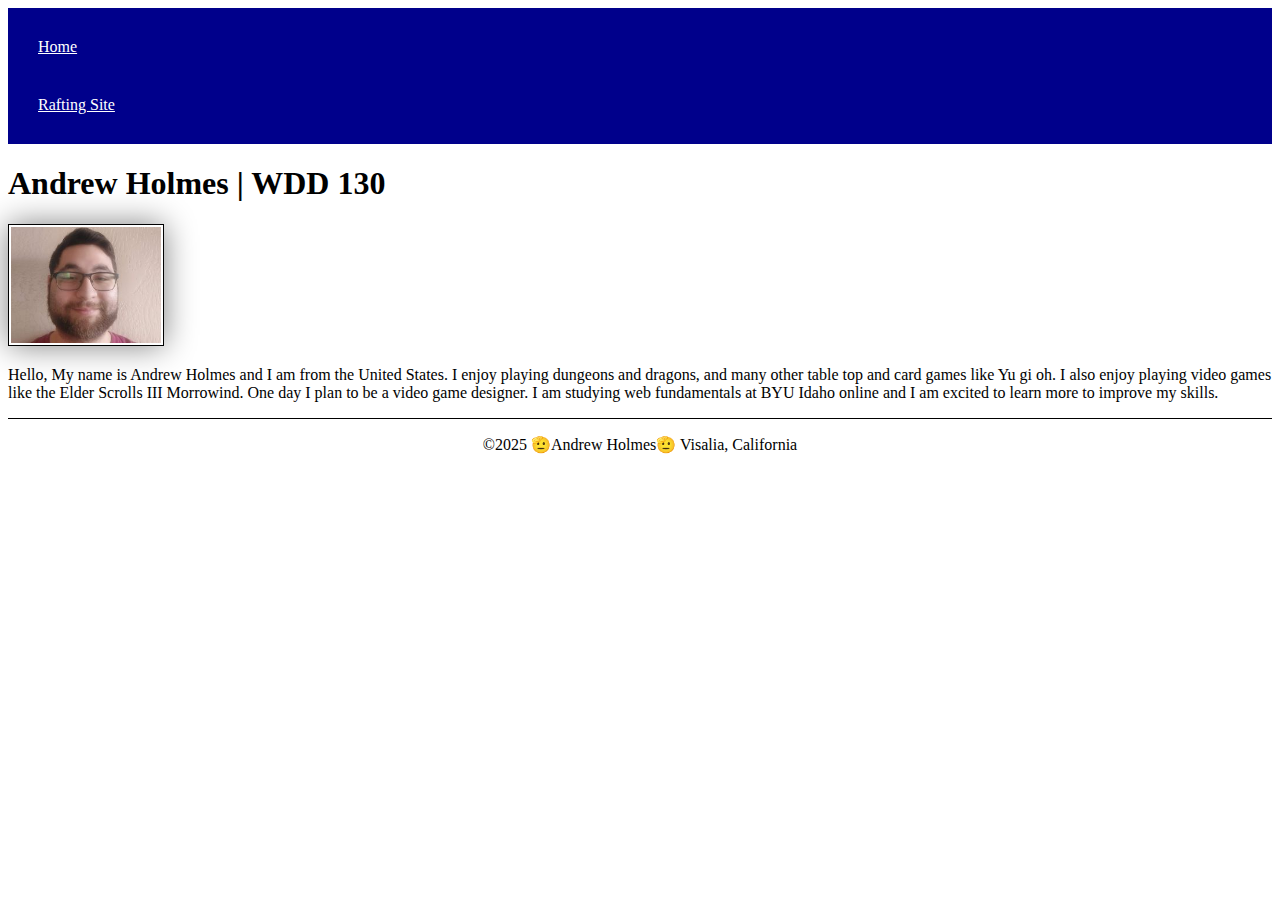
<file: index.html>
<!DOCTYPE html>
<html lang="en-US">

<head>
    <meta charset="UTF-8">
    <meta name="viewport" content="width=device-width,initial-scale=1.0">
    <title> Andrew Holmes | WDD 130</title>
    <link rel="stylesheet" href="styles/styles.css">
</head>

<body>
    <header>
        <nav>
            <a href="#">Home</a>
            <a href="wwr/">Rafting Site</a>
        </nav>
    </header>
    <main>
        <h1>Andrew Holmes | WDD 130</h1>
        <img src="images/profile.jpg" alt="profile image of Andrew Holmes" width="200">
        <p>Hello, My name is Andrew Holmes and I am from the United States. I enjoy playing dungeons and dragons, and
            many other table top and card games like Yu gi oh.
            I also enjoy playing video games like the Elder Scrolls III Morrowind. One day I plan to be a video game
            designer.
            I am studying web fundamentals at BYU Idaho online and I am excited to learn more to improve my skills.</p>
    </main>
    <footer>
        <p>©2025 🫡Andrew Holmes🫡 Visalia, California</p>
    </footer>
</body>

</html>
</file>
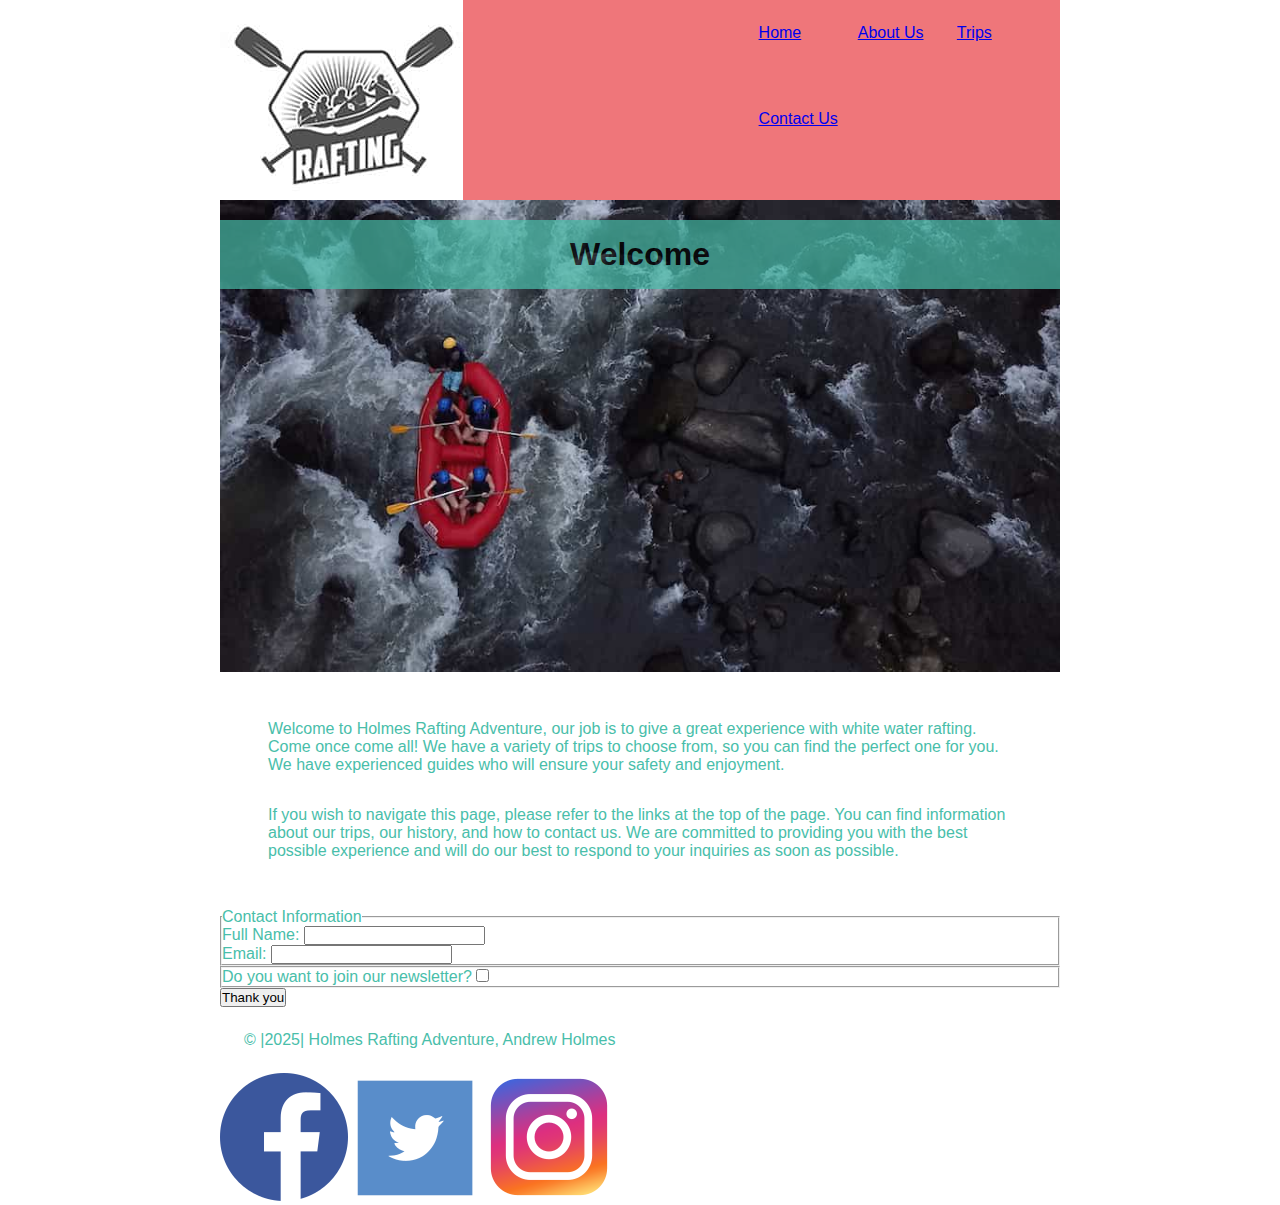
<file: wwr/index.html>
<!DOCTYPE html>
<html lang="en">

<head>
    <meta charset="UTF-8">
    <meta name="viewport" content="width=device-width, initial-scale=1.0">
    <title>White Water Rafting Contact Info</title>
    <meta name="index home page" content="Andrew Holmes White Water Rafting Page">
    <meta name="author" content="Andrew Holmes">
    <link rel="preconnect" href="https://fonts.google.com" crossorigin>
    <link href="https://fonts.google.com/specimen/Oswald" rel="stylesheet">
    <link href="https://fonts.google.com/specimen/Nunito+Sans" rel="stylesheet">
    <link rel="stylesheet" href="styles/rafting.css">
</head>

<body>
    <header class="flex-container">
        <img src="images/water-rafting-picture.jpg" alt="Water Rafting logo">
        <nav class="grid-container">

            <!-- <div class="flex-container"> -->
            <a href="index.html">Home</a>
            <a href="about.html">About Us</a>
            <a href="trips.html">Trips</a>
            <a href="contact.html">Contact Us</a>
            <!-- </div> -->

        </nav>

    </header>
    <main>
        <div class="hero">
            <img src="images/rafting-hero-image.jpg" alt="rafting hero picture">
            <h1>Welcome</h1>
        </div>
        <section>
            <p>Welcome to Holmes Rafting Adventure, our job is to give a great experience with white water rafting. Come
                once come
                all! We have a variety of trips to choose from, so you can find the perfect one for you. We have
                experienced guides who will ensure your safety and enjoyment.
            </p>
            <p>
                If you wish to navigate this page, please refer to the links at the top of the page. You can find
                information about our trips, our history, and how to contact us. We are committed to providing you with
                the best possible experience and will do our best to respond to your inquiries as soon as possible.
            </p>
        </section>
        <form>
            <fieldset>
                <legend>Contact Information</legend>
                <div class="form-item column2">
                    <label for="fullname">Full Name:</label>
                    <input type="text" id="fullname" name="fullname">
                </div>
                <div class="form-item column2">
                    <label for="useremail">Email:</label>
                    <input type="email" id="useremail" name="useremail">
                </div>
            </fieldset>
            <fieldset>
                <div class="form-item column1">
                </div>
                <div class="form-item column1">
                    <label for="news">Do you want to join our newsletter?</label>
                    <input type="checkbox" id="news" name="news">
                </div>
            </fieldset>
            <button type="submit">Thank you</button>
        </form>

    </main>
    <footer class="footer-flex-container">
        <p>© |2025| Holmes Rafting Adventure, Andrew Holmes</p>
        <div class="socialmedia">
            <a href="https://facebook.com">
                <img src="images/facebook-image.webp" alt="facebook">
            </a>
            <a href="https://twitter.com">
                <img src="images/twitter-image.webp" alt="twitter">
            </a>
            <a href="https://instagram.com">
                <img src="images/instagram-image.webp" alt="instagram">
            </a>
        </div>
    </footer>
</body>

</html>
</file>
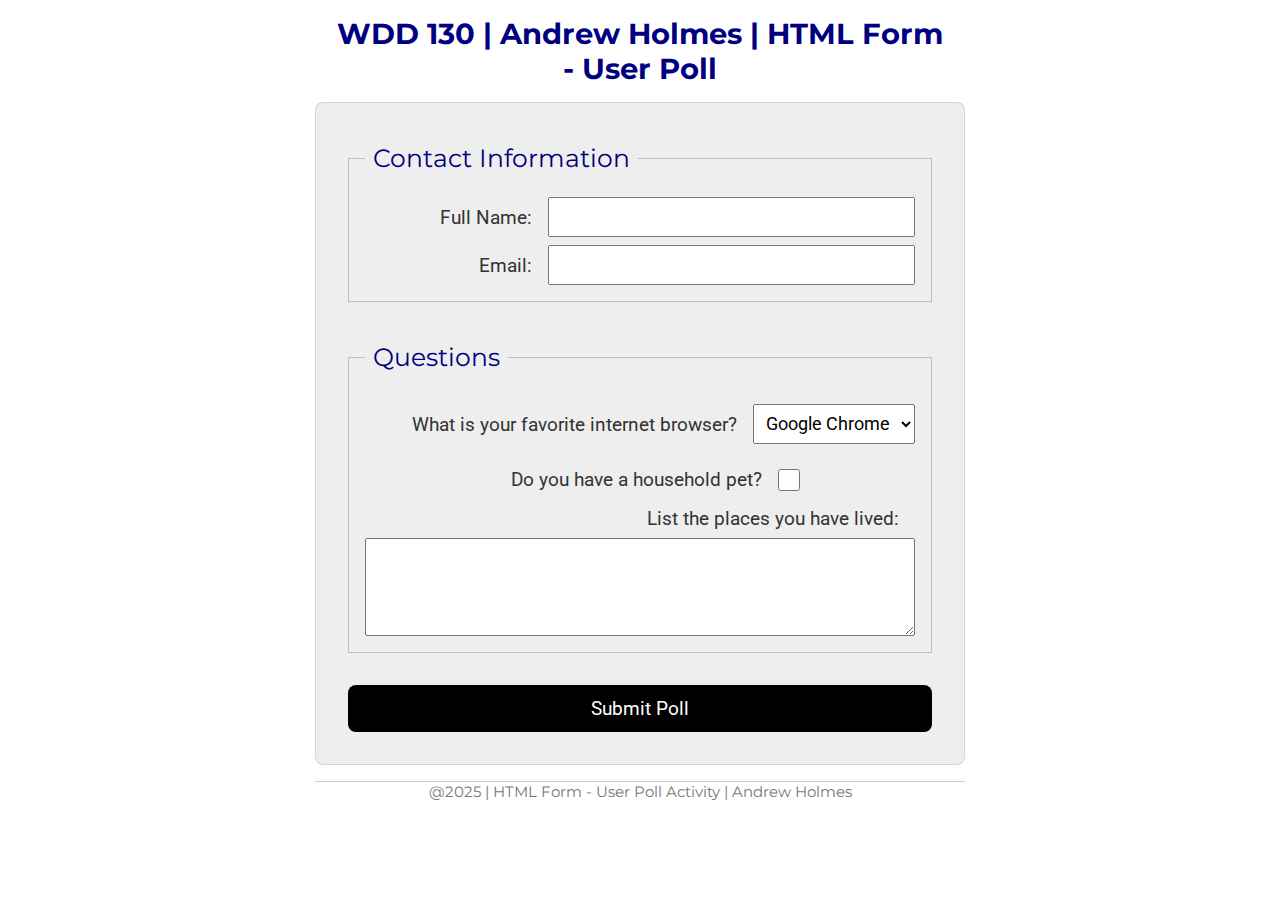
<file: week05/form.html>
<!DOCTYPE html>
<html lang="en">

<head>
    <meta charset="UTF-8">
    <meta name="viewport" content="width=device-width, initial-scale=1.0">
    <title>WWD 130 | HTML Form - User Poll</title>
    <link rel="stylesheet" href="styles/poll-form.css">
    <link rel="preconnect" href="https://fonts.google.com" crossorigin>
    <link
        href="https://fonts.googleapis.com/css2?family=Montserrat:wght@400;700&family=Roboto:wght@300;400;600&display=swap"
        rel="stylesheet">
</head>

<body>
    <header>
        <h1>WDD 130 | Andrew Holmes | HTML Form - User Poll</h1>
    </header>
    <main>
        <form>
            <fieldset>
                <legend>Contact Information</legend>
                <div class="form-item column2">
                    <label for="fullname">Full Name:</label>
                    <input type="text" id="fullname" name="fullname"></input>
                </div>
                <div class="form-item column2">
                    <label for="useremail">Email:</label>
                    <input type="email" id="useremail" name="useremail"></input>
                </div>
            </fieldset>
            <fieldset>
                <legend>Questions</legend>
                <div class="form-item column1">
                    <label for="browser">What is your favorite internet browser?</label>
                    <select id="browser" name="browser">
                        <option value="chrome">Google Chrome</option>
                        <option value="firefox">Mozilla Firefox</option>
                        <option value="safari">Apple Safari</option>
                        <option value="edge">Microsoft Edge</option>
                        <option value="other">Other</option>
                    </select>
                </div>
                <div class="form-item column1">
                    <label for="pet">Do you have a household pet?</label>
                    <input type="checkbox" id="pet" name="pet">
                </div>
                <label for="feedback">List the places you have lived:</label>
                <textarea id="feedback" name="feedback" rows="4"></textarea>
            </fieldset>
            <button type="submit">Submit Poll</button>
        </form>
    </main>

    <footer>
        <p>@2025 | HTML Form - User Poll Activity | Andrew Holmes</p>

    </footer>
</body>

</html>
</file>
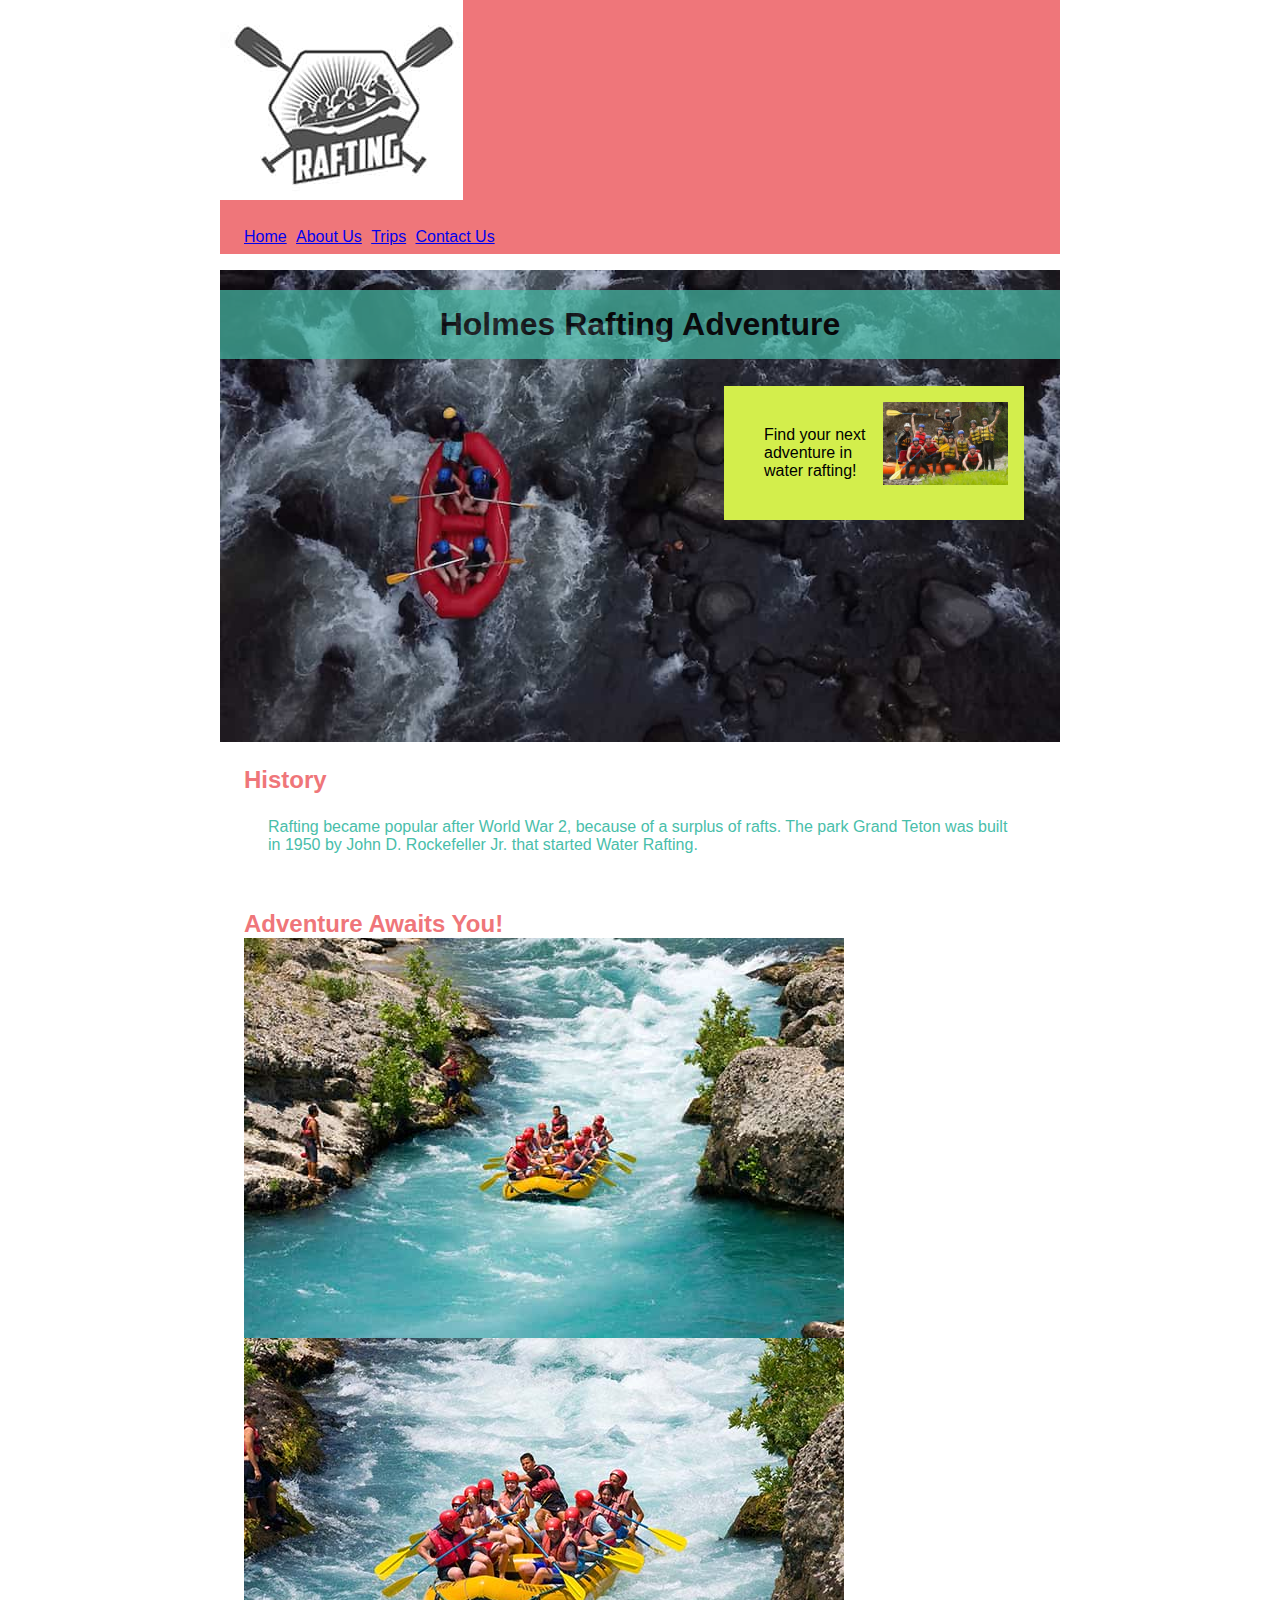
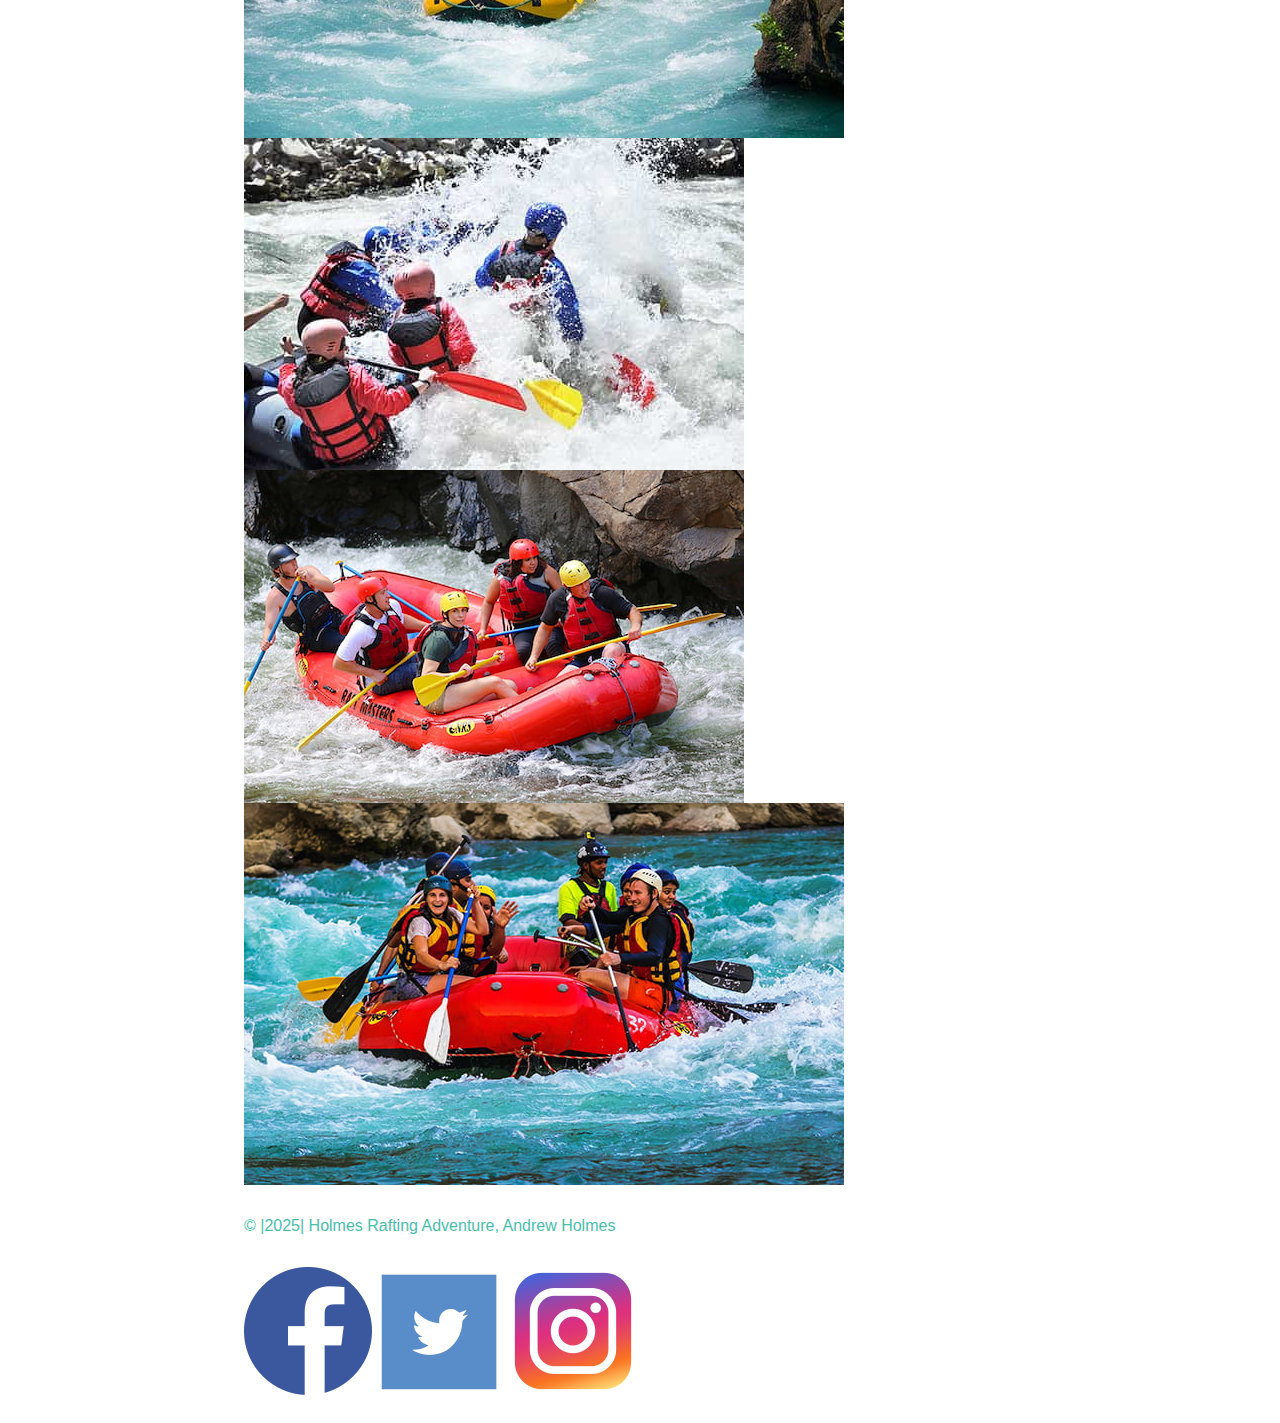
<file: wwr/about.html>
<!DOCTYPE html>
<html lang="en">

<head>
    <meta charset="UTF-8">
    <meta name="viewport" content="width=device-width, initial-scale=1.0">
    <title>White Water Rafting</title>
    <meta name="description" content="Andrew Holmes White Water Rafting Page">
    <meta name="author" content="Andrew Holmes">
    <link rel="preconnect" href="https://fonts.google.com" crossorigin>
    <link href="https://fonts.google.com/specimen/Oswald" rel="stylesheet">
    <link href="https://fonts.google.com/specimen/Nunito+Sans" rel="stylesheet">
    <link rel="stylesheet" href="styles/rafting.css">
</head>

<body>
    <header>
        <img src="images/water-rafting-picture.jpg" alt="Water Rafting logo">
        <nav>
            <div class="grid-container">
                <div class="flex-container">
                    <a href="index.html">Home</a>
                    <a href="about.html">About Us</a>
                    <a href="trips.html">Trips</a>
                    <a href="contact.html">Contact Us</a>
                </div>
            </div>
        </nav>

    </header>
    <main>
        <div class="hero">
            <img src="images/rafting-hero-image.jpg" alt="rafting hero picture">
            <h1>Holmes Rafting Adventure</h1>
            <article>
                <img src="images/happy-clients.jpg" alt="happy rafting clients">
                <p>Find your next adventure in water rafting!</p>
            </article>
        </div>
        <section>
            <h2>History</h2>
            <p>Rafting became popular after World War 2, because of a surplus of rafts. The park Grand Teton was built
                in 1950 by John D. Rockefeller Jr. that started Water Rafting.</p>
        </section>
        <section>
            <h2>Adventure Awaits You!</h2>
            <div class="grid-container">
                <div class="flex-container">
                    <img src="images/rafting-picture-1.jpg" alt="water rafting picture one">
                    <img src="images/rafting-picture-2.jpg" alt="water rafting picture two">
                    <img src="images/rafting-picture-3.jpg" alt="water rafting picture three">
                    <img src="images/rafting-picture-4.jpg" alt="water rafting picture four">
                    <img src="images/rafting-picture-5.jpg" alt="water rafting picture five">
                </div>
            </div>
        </section>
    </main>
    <footer>
        <p>© |2025| Holmes Rafting Adventure, Andrew Holmes</p>
        <nav class="socialmedia">
            <a href="https://facebook.com">
                <img src="images/facebook-image.webp" alt="facebook">
            </a>
            <a href="https://twitter.com">
                <img src="images/twitter-image.webp" alt="twitter">
            </a>
            <a href="https://instagram.com">
                <img src="images/instagram-image.webp" alt="instagram">
            </a>
        </nav>
    </footer>
</body>

</html>
</file>
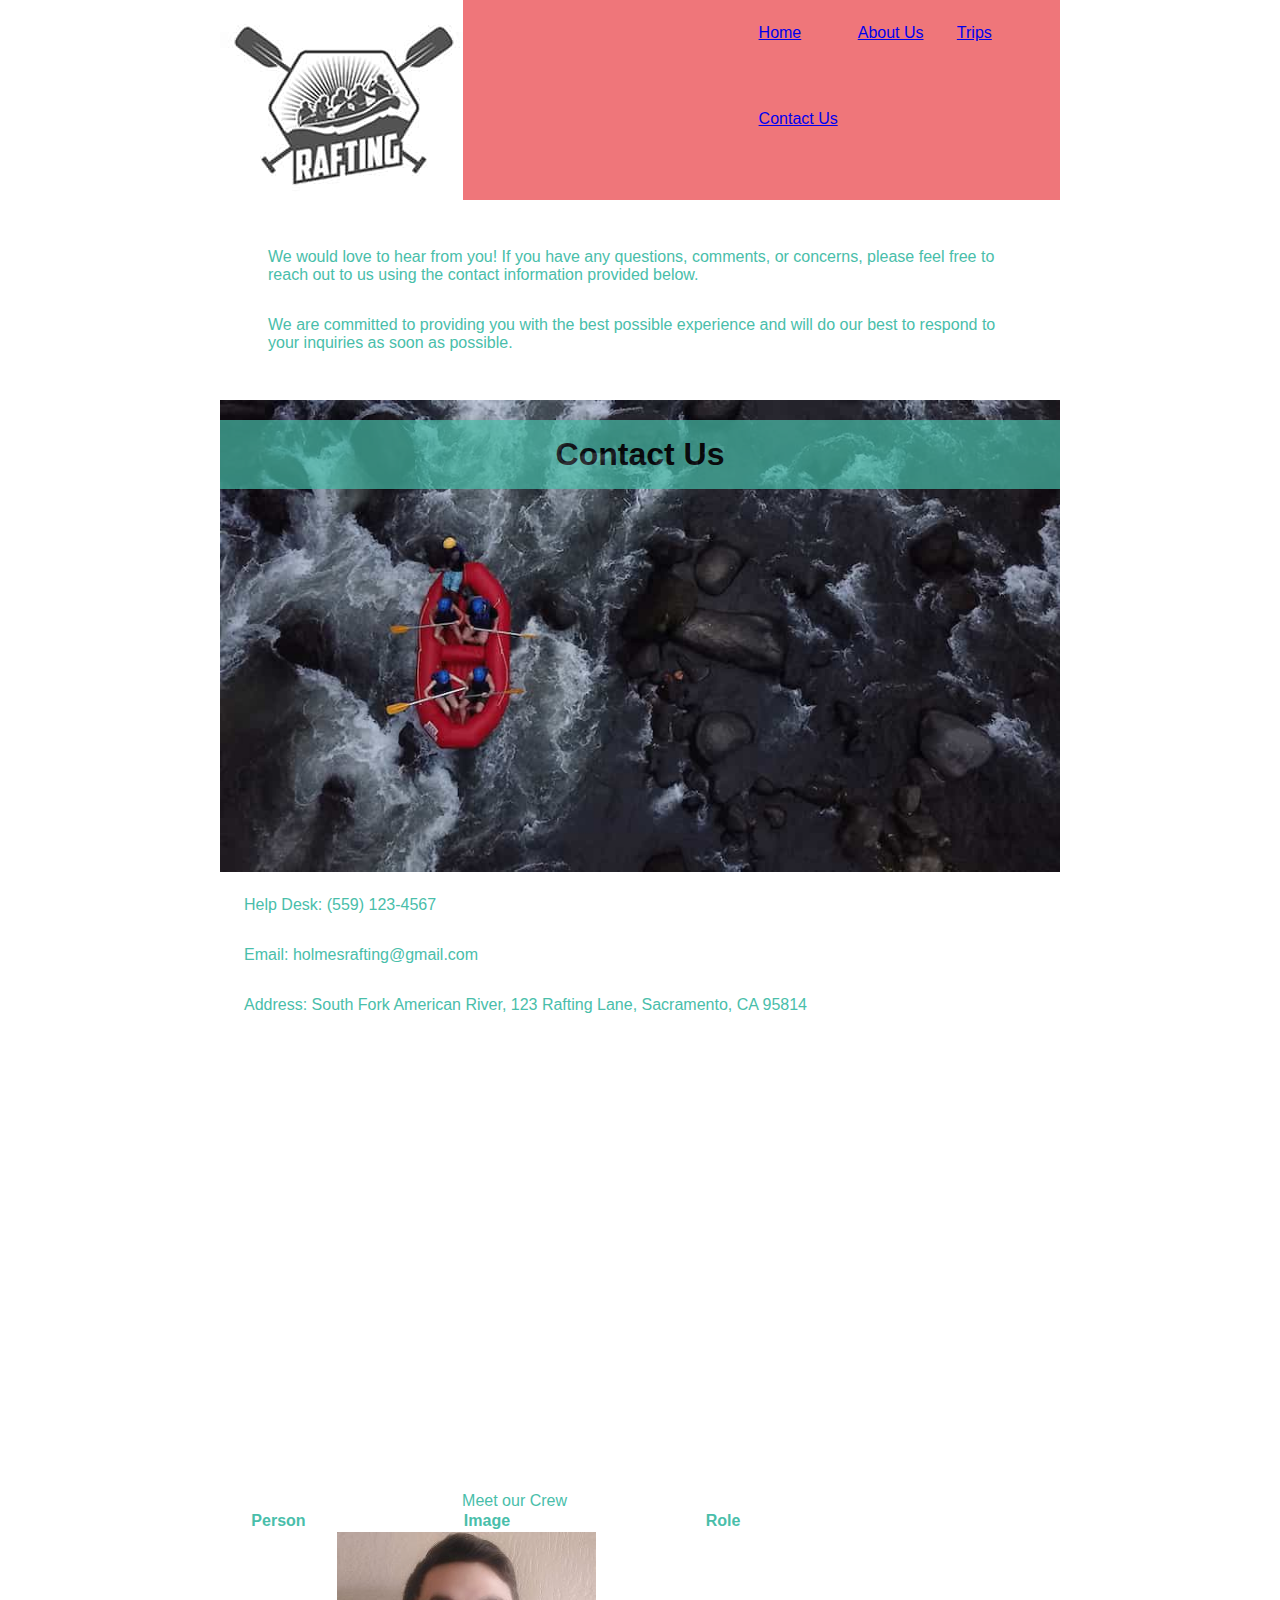
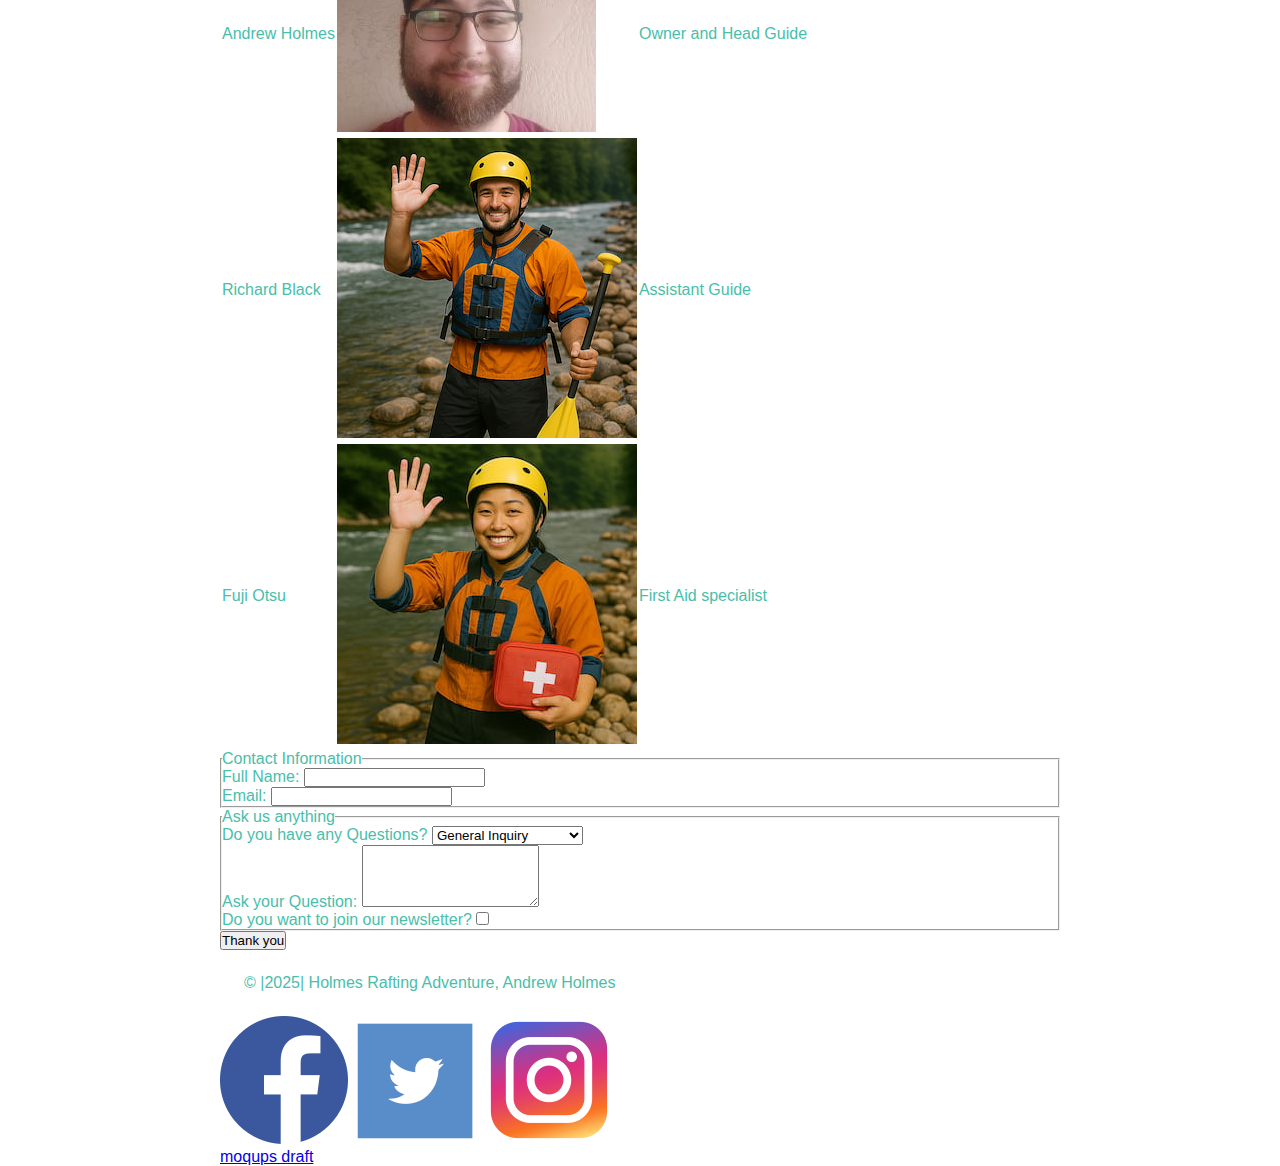
<file: wwr/contact.html>
<!DOCTYPE html>
<html lang="en">

<head>
    <meta charset="UTF-8">
    <meta name="viewport" content="width=device-width, initial-scale=1.0">
    <title>White Water Rafting Contact Info</title>
    <meta name="contact us page" content="Andrew Holmes White Water Rafting Page">
    <meta name="author" content="Andrew Holmes">
    <link rel="preconnect" href="https://fonts.google.com" crossorigin>
    <link href="https://fonts.google.com/specimen/Oswald" rel="stylesheet">
    <link href="https://fonts.google.com/specimen/Nunito+Sans" rel="stylesheet">
    <link rel="stylesheet" href="styles/rafting.css">
</head>

<body>
    <header class="flex-container">
        <img src="images/water-rafting-picture.jpg" alt="Water Rafting logo">
        <nav class="grid-container">

            <!-- <div class="flex-container"> -->
            <a href="index.html">Home</a>
            <a href="about.html">About Us</a>
            <a href="trips.html">Trips</a>
            <a href="contact.html">Contact Us</a>
            <!-- </div> -->

        </nav>

    </header>
    <main>
        <section>
            <p>We would love to hear from you! If you have any questions, comments, or concerns, please feel free to
                reach out to us using the contact information provided below.</p>
            <p>We are committed to providing you with the best possible experience and will do our best to respond to
                your
                inquiries as soon as possible.</p>
        </section>
        <div class="hero">
            <img src="images/rafting-hero-image.jpg" alt="rafting hero picture">
            <h1>Contact Us</h1>
            <p>Help Desk: (559) 123-4567</p>
            <p>Email: holmesrafting@gmail.com </p>
            <p>Address: South Fork American River, 123 Rafting Lane, Sacramento, CA 95814 </p>
        </div>
        <div class="map">
            <iframe
                src="https://www.google.com/maps/embed?pb=!1m18!1m12!1m3!1d41837.50090025098!2d-120.90291244445051!3d38.79601281243113!2m3!1f0!2f0!3f0!3m2!1i1024!2i768!4f13.1!3m3!1m2!1s0x809afdb1665b13cf%3A0x5c0c8908e5ceb092!2sSouth%20Fork%20American%20River!5e0!3m2!1sen!2sus!4v1748965807342!5m2!1sen!2sus"
                width="400" height="450" style="border:0;" allowfullscreen="" loading="lazy"
                referrerpolicy="no-referrer-when-downgrade"></iframe>
        </div>
        <table>
            <caption>
                Meet our Crew
            </caption>
            <thead>
                <tr>
                    <th scope="col">Person</th>
                    <th scope="col">Image</th>
                    <th scope="col">Role</th>
                </tr>
            </thead>
            <tbody>
                <tr>
                    <td>Andrew Holmes</td>
                    <td><img src="images/profile.jpg" alt="Andrew Holmes"></td>
                    <td>Owner and Head Guide</td>
                </tr>
                <tr>
                    <td>Richard Black</td>
                    <td><img src="images/profile2.jpg" alt="Richard Black"></td>
                    <td>Assistant Guide</td>
                </tr>
                <tr>
                    <td>Fuji Otsu</td>
                    <td><img src="images/profile3.jpg" alt="Fuji Ostu"></td>
                    <td>First Aid specialist</td>
                </tr>
            </tbody>
        </table>
        <form>
            <fieldset>
                <legend>Contact Information</legend>
                <div class="form-item column2">
                    <label for="fullname">Full Name:</label>
                    <input type="text" id="fullname" name="fullname">
                </div>
                <div class="form-item column2">
                    <label for="useremail">Email:</label>
                    <input type="email" id="useremail" name="useremail">
                </div>
            </fieldset>
            <fieldset>
                <legend>Ask us anything</legend>
                <div class="form-item column1">
                    <label for="question">Do you have any Questions?</label>
                    <select id="question" name="question">
                        <option value="General Inquiry">General Inquiry</option>
                        <option value="Resrvation Question">Reservation Question</option>
                        <option value="Website Suggestion">Website Suggestion</option>
                    </select>
                </div>
                <label for="feedback">Ask your Question:</label>
                <textarea id="feedback" name="feedback" rows="4"></textarea>
                <div class="form-item column1">
                    <label for="news">Do you want to join our newsletter?</label>
                    <input type="checkbox" id="news" name="news">
                </div>
            </fieldset>
            <button type="submit">Thank you</button>
        </form>
    </main>
    <footer class="footer-flex-container">
        <p>© |2025| Holmes Rafting Adventure, Andrew Holmes</p>
        <div class="socialmedia">
            <a href="https://facebook.com">
                <img src="images/facebook-image.webp" alt="facebook">
            </a>
            <a href="https://twitter.com">
                <img src="images/twitter-image.webp" alt="twitter">
            </a>
            <a href="https://instagram.com">
                <img src="images/instagram-image.webp" alt="instagram">
            </a>
        </div>
        <a href="https://app.moqups.com/c6cqwYqqZKm7EkJOxVnVUcFZzTJ4sfxI/view/page/ad64222d5"
            title="Go to Example Website">moqups draft</a>
    </footer>
</body>

</html>
</file>
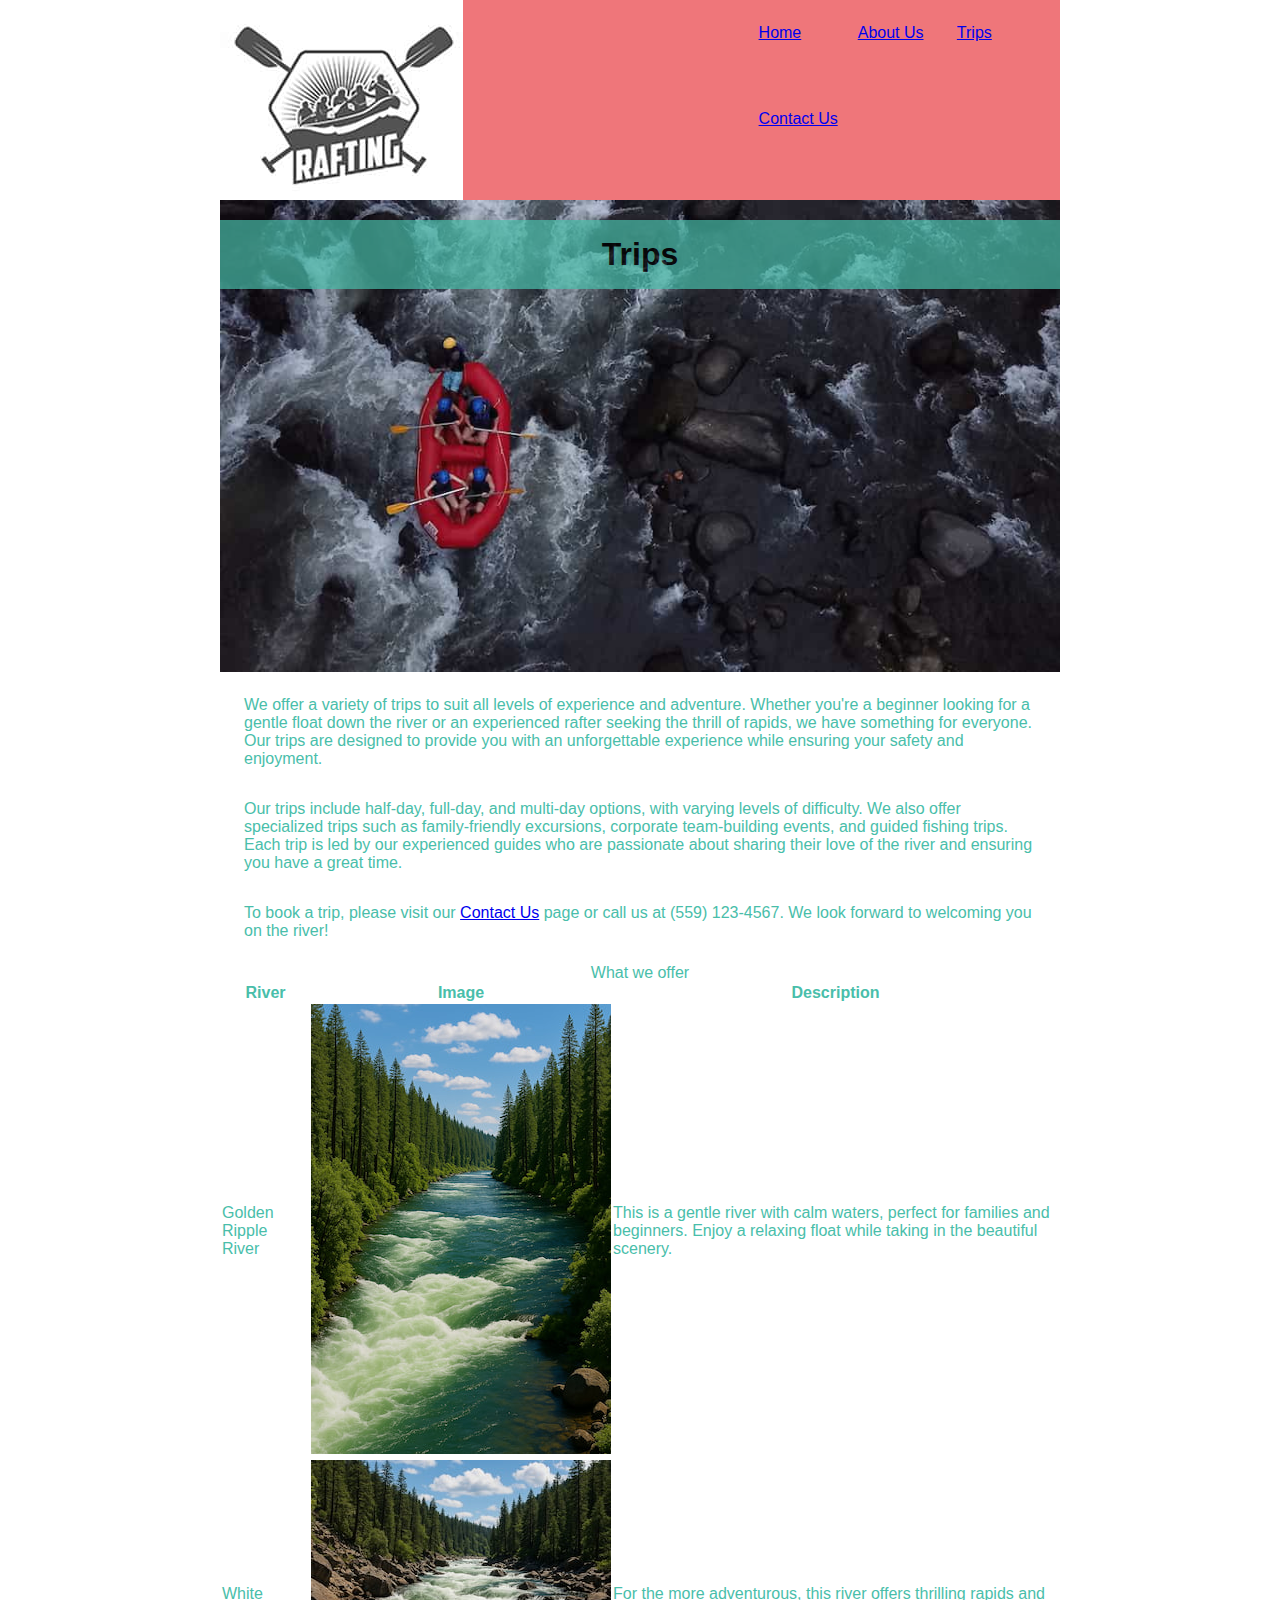
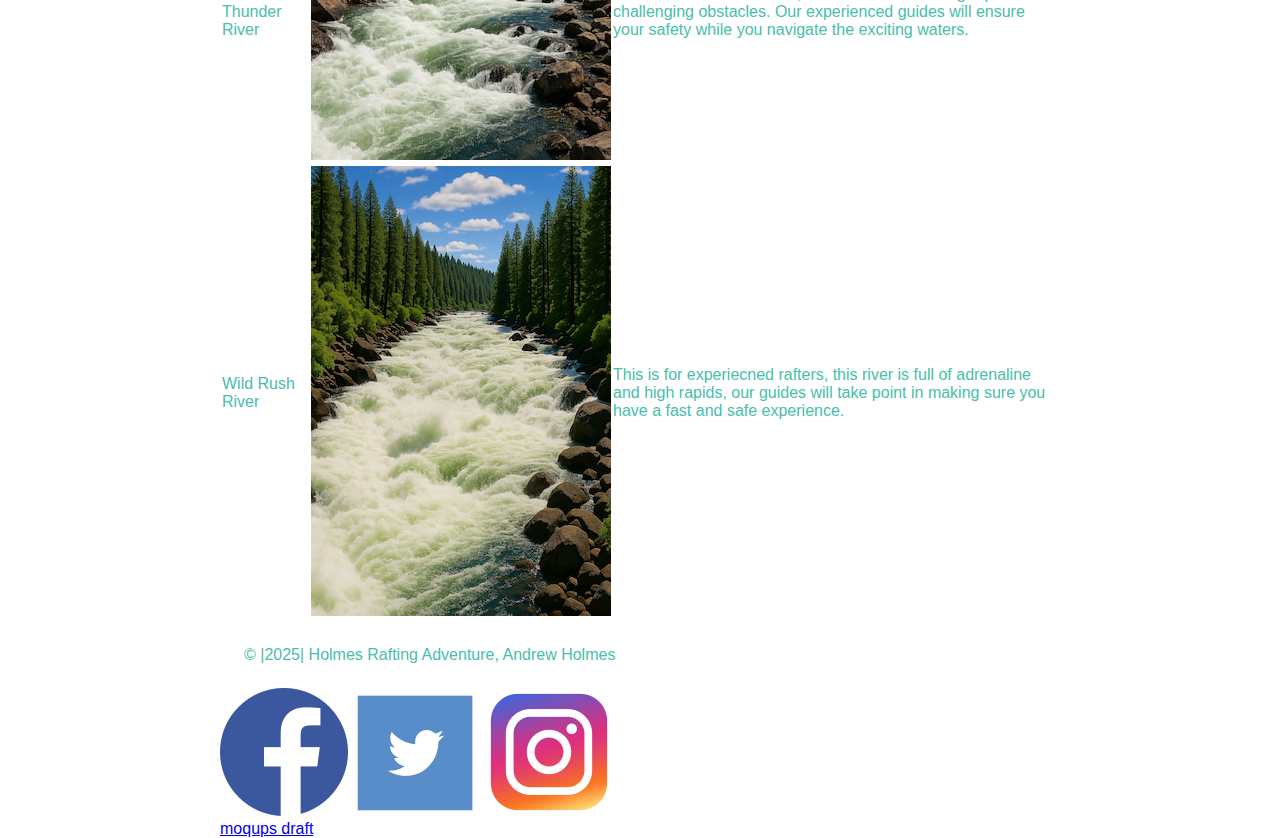
<file: wwr/trips.html>
<!DOCTYPE html>
<html lang="en">

<head>
    <meta charset="UTF-8">
    <meta name="viewport" content="width=device-width, initial-scale=1.0">
    <title>White Water Rafting Contact Info</title>
    <meta name="trips page" content="Andrew Holmes White Water Rafting Page">
    <meta name="author" content="Andrew Holmes">
    <link rel="preconnect" href="https://fonts.google.com" crossorigin>
    <link href="https://fonts.google.com/specimen/Oswald" rel="stylesheet">
    <link href="https://fonts.google.com/specimen/Nunito+Sans" rel="stylesheet">
    <link rel="stylesheet" href="styles/rafting.css">
</head>

<body>
    <header class="flex-container">
        <img src="images/water-rafting-picture.jpg" alt="Water Rafting logo">
        <nav class="grid-container">

            <!-- <div class="flex-container"> -->
            <a href="index.html">Home</a>
            <a href="about.html">About Us</a>
            <a href="trips.html">Trips</a>
            <a href="contact.html">Contact Us</a>
            <!-- </div> -->

        </nav>

    </header>
    <main>
        <div class="hero">
            <img src="images/rafting-hero-image.jpg" alt="rafting hero picture">
            <h1>Trips</h1>
        </div>
        <p> We offer a variety of trips to suit all levels of experience and adventure. Whether you're a beginner
            looking for a gentle float down the river or an experienced rafter seeking the thrill of rapids, we have
            something for everyone. Our trips are designed to provide you with an unforgettable experience while
            ensuring your safety and enjoyment.</p>
        <p>Our trips include half-day, full-day, and multi-day options, with varying levels of difficulty. We also offer
            specialized trips such as family-friendly excursions, corporate team-building events, and guided fishing
            trips. Each trip is led by our experienced guides who are passionate about sharing their love of the river
            and ensuring you have a great time.</p>
        <p>To book a trip, please visit our <a href="contact.html">Contact Us</a> page or call us at (559) 123-4567. We
            look forward to welcoming you on the river!</p>
        <table>
            <caption>
                What we offer
            </caption>
            <thead>
                <tr>
                    <th scope="col">River</th>
                    <th scope="col">Image</th>
                    <th scope="col">Description</th>
                </tr>
            </thead>
            <tbody>
                <tr>
                    <td>Golden Ripple River</td>
                    <td><img src="images/home-rafting-image-2.jpg" alt="rafting home image 2"></td>
                    <td>This is a gentle river with calm waters, perfect for families and beginners. Enjoy a relaxing
                        float while taking in the beautiful scenery.</td>
                </tr>
                <tr>
                    <td>White Thunder River</td>
                    <td><img src="images/home-rafting-image-1.jpg" alt="rafting home image 1"></td>
                    <td>For the more adventurous, this river offers thrilling rapids and challenging obstacles. Our
                        experienced guides will ensure your safety while you navigate the exciting waters.</td>
                </tr>
                <tr>
                    <td>Wild Rush River</td>
                    <td><img src="images/trips-rafting-image.jpg" alt="rafting trip image"></td>
                    <td>This is for experiecned rafters, this river is full of adrenaline and high rapids, our guides
                        will take point in making sure you have a fast and safe experience. </td>
                </tr>
            </tbody>
        </table>

    </main>
    <footer class="footer-flex-container">
        <p>© |2025| Holmes Rafting Adventure, Andrew Holmes</p>
        <div class="socialmedia">
            <a href="https://facebook.com">
                <img src="images/facebook-image.webp" alt="facebook">
            </a>
            <a href="https://twitter.com">
                <img src="images/twitter-image.webp" alt="twitter">
            </a>
            <a href="https://instagram.com">
                <img src="images/instagram-image.webp" alt="instagram">
            </a>
        </div>
        <a href="https://app.moqups.com/Liu7NoCvr7iIGIrRrH8Ad9LUx5t74dNB/view/page/ad64222d5"
            title="Go to Example Website">moqups draft</a>
    </footer>
</body>

</html>
</file>
<file: styles/styles.css>
:root {
    --padding: 1em;
    --margin: 1em;
    --margin-top: 1em;
}

nav {
    background-color: darkblue;
    padding: 10px;
}

nav a {
    color: white;
    display: block;
    padding: 20px;
}

img {
    width: 150px;
    height: auto;
    border: 1px solid black;
    padding: 2px;
    box-shadow: 0 0 30px gray;
}

aside {
    width: 20em;
    margin: var(--margin);
    border: 1px solid rgba(0, 0, 0, 0.2);
    padding: var(--padding);
    background-color: #eee;
    color: #333;
    text-align: center;
}

aside img {
    width: 200px;
    height: auto;
}

footer {
    margin-top: var(--margin-top);
    border-top: 1px solid #000;
    text-align: center;
}
</file>
<file: wwr/styles/rafting.css>
:root {
    --primary-color: #Ef767A;
    /* Light Coral */
    --secondary-color: #456990;
    /* Lapis Lazuli */
    --accent1-color: #49BEAA;
    /* Keppel */
    --accent2-color: #D3EE4C;
    /* Pear */
    --heading-font: "Oswald", sans-serif;
    --body-font: "Nunito+Sans", sans-serif;
}

header {
    background-color: var(--primary-color);
    color: var(--accent2-color);
}

* {
    margin: 0;
    padding: 0;
    box-sizing: border-box;
}

body {
    font-family: var(--body-font);
    color: var(--accent1-color);
}

header,
main,
footer {
    width: 840px;
    margin: 0 auto;
}

h1,
h2 {
    font-family: var(--heading-font);
    color: var(--primary-color);
}

nav,
p,
section,
article {
    margin: 16px;
    padding: 8px;
}

.socialmedia a {
    text-decoration: none;
}

.hero {
    position: relative;
}

.hero img {
    display: block;
    width: 100%;
    height: auto;
}

h1 {
    position: absolute;
    top: 20px;
    width: 100%;
    padding: 16px;
    text-align: center;
    opacity: 0.7;
    background-color: var(--accent1-color);
    color: #000000;
}

.hero article {
    position: absolute;
    top: 100px;
    right: 20px;
    width: 300px;
    padding: 16px;
    background-color: var(--accent2-color);
    color: #000000;
}

.hero article img {
    float: right;
    width: 125px;
}

.grid-container {
    display: grid;
    grid-template-columns: 1fr 1fr 1fr;
    gap: 20px;
}

.flex-container {
    display: flex;
    flex-wrap: wrap;
    justify-content: space-between;
}


.flex-container article img {
    width: 200px;
    height: 200px;
    flex-shrink: 0;
    flex-grow: 0;
    object-fit: contain;
}
</file>
<file: week05/styles/poll-form.css>
* {
    margin: 0;
    padding: 0;
    box-sizing: border-box;
}

body {
    font-family: Montserrat, Roboto, serif;
    font-size: 1.2em;
    color: #333;
    background: #fff
}

header {
    margin: 0 auto;
    width: 650px
}

h1 {
    margin: 1rem;
    font-size: 1.5em;
    color: navy;
    text-align: center;
}

form {
    width: 650px;
    margin: 0 auto;
    padding: 1rem;
    border: 1px solid rgb(0 0 0 / 0.1);
    border-radius: 0.5rem;
    background-color: #eee;
    display: grid;
}

fieldset {
    display: grid;
    grid-gap: 0.5rem;
    margin: 1rem;
    border: 1px solid rgb(0 0 0 / 0.2);
    padding: 1rem;
}

legend {
    padding: 0.5rem;
    color: navy;
    font-size: 1.3em;
}

label,
input,
button,
select,
textarea {
    font-family: Roboto, Montserrat, serif;
}

label {
    text-align: right;
    padding-right: 1rem;
}

input,
select,
textarea {
    padding: 0.5rem;
    font-size: 1.1rem;
}

input[type="checkbox"] {
    width: 22px;
    height: 22px;
    vertical-align: bottom;
}

button {
    margin: 1rem;
    background-color: black;
    color: #fff;
    border: none;
    border-radius: 0.5rem;
    padding: 0.75rem;
    font-size: 1.2rem;
}

button:hover {
    background-color: darkkhaki;
}

footer {
    margin: 1rem auto 0;
    width: 650px;
    text-align: center;
    font-size: 0.8em;
    color: #777;
    border-top: 1px solid #ccc
}

.form-item {
    display: grid;
    align-items: center;
}

.column1 {
    grid-template-columns: 3fr 1fr;
    margin: 0.5rem 0;
}

.column2 {
    grid-template-columns: 1fr 2fr;
}
</file>
